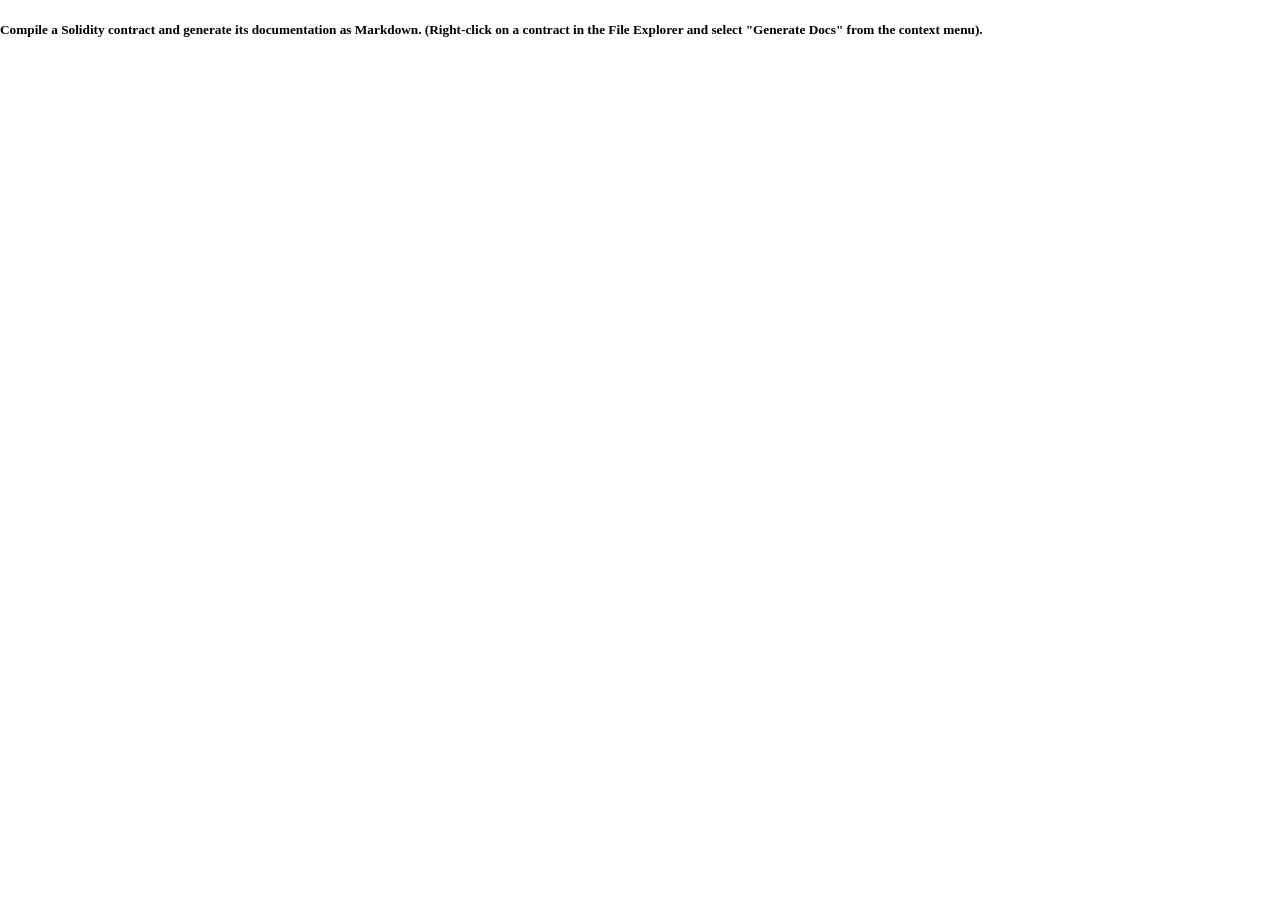
<file: plugins/doc-gen/index.html>
<!DOCTYPE html>
<html lang="en">
  <head>
    <meta charset="utf-8" />
    <title>Documentation generator</title>
    <base href="./">    <meta name="viewport" content="width=device-width, initial-scale=1" />
    <link rel="icon" type="image/x-icon" href="favicon.ico" />
  <link rel="stylesheet" href="main.css"></head>
  <body>
    <div id="root"></div>
  <script src="runtime.js" type="module"></script><script src="vendor.js" type="module"></script><script src="main.js" type="module"></script></body>
</html>
</file>
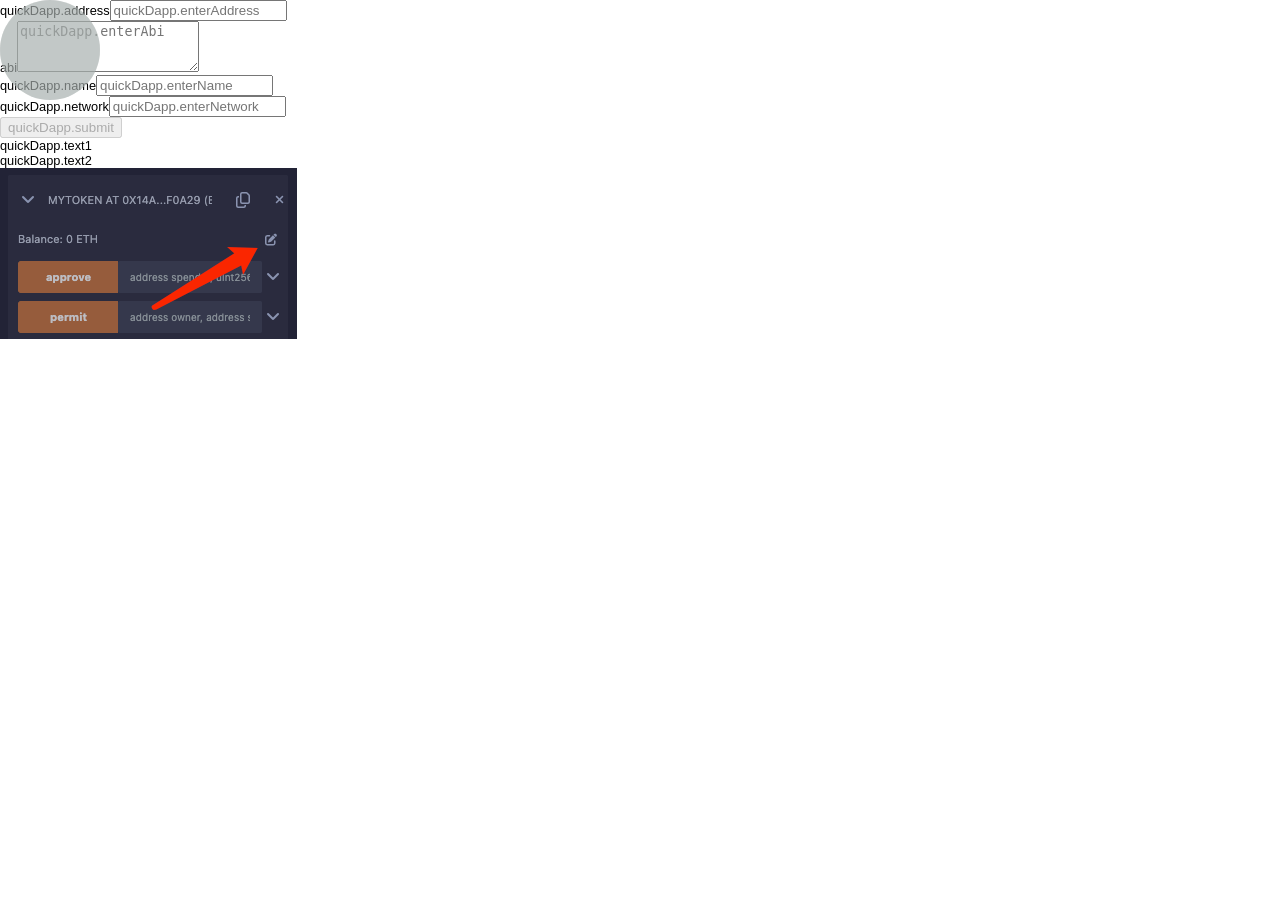
<file: plugins/quick-dapp/index.html>
<!doctype html>
<html lang="en">
  <head><base href="./">
    <meta charset="UTF-8" />
    <link rel="icon" type="image/svg+xml" href="/vite.svg" />
    <meta name="viewport" content="width=device-width, initial-scale=1.0" />
    <title>QuickDapp</title>
    <link rel="stylesheet" integrity="ha384-50oBUHEmvpQ+1lW4y57PTFmhCaXp0ML5d60M1M7uH2+nqUivzIebhndOJK28anvf" crossorigin="anonymous" href="https://remix.ethereum.org/assets/fontawesome/css/all.css">
  <link rel="stylesheet" href="styles.css"><link rel="stylesheet" href="main.css"></head>
  <body>
    <script>
      var global = window
    </script>
    <div id="root"></div>
  <script src="runtime.js" type="module"></script><script src="polyfills.js" type="module"></script><script src="styles.js" type="module"></script><script src="vendor.js" type="module"></script><script src="main.js" type="module"></script></body>
</html>
</file>
<file: plugins/doc-gen/main.css>
body{margin:0}
</file>
<file: plugins/quick-dapp/styles.css>
body{-webkit-font-smoothing:antialiased;-moz-osx-font-smoothing:grayscale;font-family:-apple-system,BlinkMacSystemFont,Segoe UI,Roboto,Oxygen,Ubuntu,Cantarell,Fira Sans,Droid Sans,Helvetica Neue,sans-serif;margin:0}code{font-family:source-code-pro,Menlo,Monaco,Consolas,Courier New,monospace}
</file>
<file: plugins/quick-dapp/main.css>
html{box-sizing:border-box}*,:after,:before{box-sizing:inherit}body{font-size:.8rem}pre{overflow-x:auto}.remixIDE{flex:1;flex-direction:row;position:relative;width:100%}.mainpanel,.remixIDE{display:flex;overflow:hidden}.mainpanel{flex:1;flex-direction:column;min-width:320px}.iconpanel{display:flex;flex-direction:column;overflow:hidden;-moz-user-select:none;user-select:none;width:50px}.sidepanel{display:flex;flex-direction:row-reverse;transition:width .25s;width:320px}.pinnedpanel{transition:width .25s;width:320px}.right-panel-maximized{border-left:none!important;border-right:none!important;bottom:0;flex:none;left:25%!important;margin:0!important;max-width:50%;position:absolute!important;top:0;width:50%!important;z-index:100}.remixIDE.chat-history-open{padding-right:calc(22vw + 4rem)}@media (max-width:767px){.remixIDE.chat-history-open{padding-right:calc(86vw + 4rem)}}@media (min-width:1920px){.remixIDE.chat-history-open{padding-right:calc(18vw + 4rem)}}.highlightcode,.highlightcode_fullLine{background-color:var(--info);position:absolute;z-index:20}.highlightcode_fullLine{opacity:.5}.centered{height:200px;left:45%;position:fixed;top:20%;width:200px}.centered svg path,.centered svg polygon{fill:var(--bs-secondary)}.onboarding{background-color:var(--info);color:var(--text-info)}.matomoBtn{width:100px}.splash{text-align:center}.remix-ui-tabs_end{filter:opacity(.5);height:2.15rem;right:-10px;width:4rem}@keyframes slideInUp{0%{opacity:0;transform:translateY(30px)}to{opacity:1;transform:translateY(0)}}.action-notification-bar{animation:slideInUp .25s ease-out;backdrop-filter:blur(4px)}.action-notification-container::-webkit-scrollbar{width:4px}.action-notification-container::-webkit-scrollbar-thumb{background:hsla(0,0%,50%,.3);border-radius:2px}[data-theme=dark] .chat-history-sidebar .sidebar-header,body.dark .chat-history-sidebar .sidebar-header{background-color:#262637!important;border-bottom:1px solid #3a3a4a!important}[data-theme=dark] .chat-history-sidebar .btn-primary,body.dark .chat-history-sidebar .btn-primary{border-color:#4a9eff!important}[data-theme=dark] .chat-history-sidebar .form-control,body.dark .chat-history-sidebar .form-control{border-color:#3a3a4a!important}[data-theme=dark] .chat-history-sidebar .input-group-text,body.dark .chat-history-sidebar .input-group-text{border-color:#3a3a4a!important}[data-theme=dark] .chat-history-sidebar .btn-secondary,body.dark .chat-history-sidebar .btn-secondary{border-color:#4a4a5a!important}[data-theme=dark] .chat-history-sidebar .btn-outline-secondary,body.dark .chat-history-sidebar .btn-outline-secondary{border-color:#4a4a5a!important}[data-theme=dark] .chat-history-sidebar .conversation-item,body.dark .chat-history-sidebar .conversation-item{border:1px solid #3a3a4a}[data-theme=light] .chat-history-sidebar .conversation-item.active,body.light .chat-history-sidebar .conversation-item.active{background-color:var(--bs-body-bg)!important;color:#000!important}[data-theme=light] .chat-history-sidebar .conversation-item.active .conversation-title,body.light .chat-history-sidebar .conversation-item.active .conversation-title{color:#000!important}[data-theme=light] .chat-history-sidebar .conversation-item.active .conversation-meta,body.light .chat-history-sidebar .conversation-item.active .conversation-meta{color:#1a1a1a!important}[data-theme=dark] .chat-history-sidebar .sidebar-body,body.dark .chat-history-sidebar .sidebar-body{background-color:#1e1e2e!important}[data-theme=light] .chat-history-sidebar .sidebar-header,body.light .chat-history-sidebar .sidebar-header{background-color:#f8f9fa!important}.sidebar-header{border-bottom:1px solid var(--bs-border-color)}[data-theme=dark] .sidebar-header,body.dark .sidebar-header{background-color:#262637!important;border-bottom:1px solid #3a3a4a!important}[data-theme=dark] .search-input,body.dark .search-input{background-color:#2a2a3a!important}.conversation-item-active{border:1px solid var(--bs-border-color)}.conversation-item-active:hover{border:1px solid}[data-theme=dark] .conversation-item-active .conversation-title,body.dark .conversation-item-active .conversation-title{color:#fff!important}[data-theme=light] .chat-history-sidebar .conversation-item-active .conversation-title,body.light .chat-history-sidebar .conversation-item-active .conversation-title{color:#000!important}[data-theme=dark] .conversation-item-active .conversation-meta,body.dark .conversation-item-active .conversation-meta{color:hsla(0,0%,100%,.8)!important}[data-theme=light] .chat-history-sidebar .conversation-item-active .conversation-meta,body.light .chat-history-sidebar .conversation-item-active .conversation-meta{color:#1a1a1a!important}[data-theme=dark]
.conversation-item-active .conversation-menu-btn{color:hsla(0,0%,100%,.8)!important;opacity:1}[data-theme=dark]
.conversation-item-active .conversation-menu-btn:hover{color:#fff!important}[data-theme=light]
.conversation-item-active-light .conversation-menu-btn{background-color:#f9fafe!important;color:rgba(35,34,34,.8)!important;opacity:1}[data-theme=light]
.conversation-item-active-light .conversation-menu-btn:hover{background-color:#f9fafe!important;color:rgba(35,34,34,.8)!important}[data-theme=light] .chat-history-sidebar .conversation-item-active .conversation-menu-btn,body.light .chat-history-sidebar .conversation-item-active .conversation-menu-btn{color:rgba(0,0,0,.6)!important}[data-theme=light] .chat-history-sidebar .conversation-item-active .conversation-menu-btn:hover,body.light .chat-history-sidebar .conversation-item-active .conversation-menu-btn:hover{color:#000!important}.conversation-menu-item:hover{background-color:#2e2e3e}[data-theme=dark] .conversation-menu-item:active,[data-theme=dark] .conversation-menu-item:focus,[data-theme=dark] .conversation-menu-item:focus-visible,[data-theme=dark] .conversation-menu-item:hover,body.dark .conversation-menu-item:active,body.dark .conversation-menu-item:focus,body.dark .conversation-menu-item:focus-visible,body.dark .conversation-menu-item:hover{color:#e0e0e0!important}.recording-wave{align-items:center;display:inline-flex;gap:3px;height:24px}.recording-wave__bar{animation:recording-wave-bounce .8s ease-in-out infinite;border-radius:2px;display:inline-block;height:100%;width:4px}.recording-wave__bar:first-child{animation-delay:0s}.recording-wave__bar:nth-child(2){animation-delay:.1s}.recording-wave__bar:nth-child(3){animation-delay:.2s}.recording-wave__bar:nth-child(4){animation-delay:.1s}.recording-wave__bar:nth-child(5){animation-delay:0s}@keyframes recording-wave-bounce{0%,to{transform:scaleY(.3)}50%{transform:scaleY(1)}}.ai-assistant-top-height{min-height:84vh}.ai-assistant-bottom-height{min-height:10vh}.ai-assistant-ai-prompt{height:100%}.ai-assistant-text{font-size:1.1rem}.ai-assistant-text-heading{font-size:1rem;line-height:1.5rem}.remix_ai_plugin_search_result_item_title{align-items:center;color:#58a6ff;cursor:pointer;display:flex;font-size:1.2em;margin:10px 0;text-decoration:none;-moz-user-select:none;user-select:none}.remix_ai_plugin_search_result_item_title:hover{text-decoration:underline}.remix_ai_plugin_wrap_summary{cursor:pointer;overflow:hidden;-moz-user-select:none;user-select:none;white-space:nowrap}.remix_ai_plugin_find-part{display:flex;flex-direction:column;padding-top:5px}.remix_ai_plugin_controls{display:flex}.remix_ai_plugin_search_tab .remix_ai_plugin_search_line_container{display:flex;flex-direction:row;position:relative}.remix_ai_plugin_search_tab .remix_ai_plugin_search_line{display:flex;overflow:hidden;width:100%}.remix_ai_plugin_search_tab .remix_ai_plugin_search_control{flex-grow:0;position:absolute;right:0;top:0}.remix_ai_plugin_summary_right{min-width:0;overflow:hidden;text-overflow:ellipsis;white-space:pre}.remix_ai_plugin_search_tab .remix_ai_plugin_replace_strike{text-decoration:line-through}.remix_ai_plugin_summary_left{white-space:pre}.remix_ai_plugin_search_tab mark{padding:0;white-space:pre}.remix_ai_plugin_search_tab .remix_ai_plugin_search_line_container .remix_ai_plugin_search_control{display:none}.remix_ai_plugin_search_tab .remix_ai_plugin_search_line_container:hover .remix_ai_plugin_search_control{display:block}.remix_ai_plugin_search_tab .remix_ai_plugin_search_line_container:hover .remix_ai_plugin_search_line{width:93%}.remix_ai_plugin_search-input{align-items:center;border:1px solid #ccc;border-radius:4px;display:flex;flex-direction:row;margin:10px 0;max-width:500px;padding:10px;width:100%}.remix_ai_plugin_search_tab .checked{background-color:var(--bs-secondary)}.remix_ai_plugin_search_tab .remix_ai_plugin_search_file_name{overflow:hidden;text-overflow:ellipsis;text-transform:uppercase}.remix_ai_plugin_search_tab .remix_ai_plugin_result_count{display:flex;flex-grow:1;justify-content:flex-end;text-align:right}.remix_ai_plugin_search_tab .remix_ai_plugin_result_count_number{font-size:x-small}.remix_ai_plugin_search_container{display:flex;flex-direction:row;justify-content:center;margin-top:20px}.remix_ai_plugin_search_container_internal{align-items:center;display:flex;flex-direction:column;flex-grow:1;margin-top:20px}.remix_ai_plugin_search_container_arrow{align-items:center;cursor:pointer!important;display:flex!important}.remix_ai_plugin_wrap_summary_replace{display:flex;flex-direction:row;justify-content:flex-end}.remix_ai_plugin_search_indicator{overflow:hidden;text-overflow:ellipsis;white-space:pre}.remix_ai_plugin_search_result_textbox{border:1px solid #ccc;border-radius:4px;color:#333;margin:10px 0;max-width:500px;padding:10px;resize:none;width:100%}.assistant-avatar{border-radius:6px;height:32px!important;min-height:32px;min-width:32px;-o-object-fit:contain;object-fit:contain;width:32px!important}.prompt-area{border-radius:4px;gap:.5rem;padding:.5rem}.prompt-area .rounded.p-3,.prompt-area .rounded.selector-box{border-radius:4px;margin-bottom:.5rem;padding:1rem!important}.prompt-area .btn-dark,.prompt-area .btn-info,.prompt-area .btn-primary,.prompt-area .btn-secondary{font-size:.85rem;padding:.25rem .5rem}.prompt-area .btn i{margin-left:2px}.ai-chat-input input.form-control{flex:1 1 auto}.code-block{margin-bottom:.5rem;position:relative}.context-badge-list,.mt-2.d-flex.flex-wrap{display:flex;flex-wrap:wrap;gap:.25rem;margin-top:.5rem;max-height:110px;overflow-y:auto}.aiContext-file,.badge.badge-pill.badge-secondary,.context-badge-list .badge{cursor:pointer;font-size:.7rem}.aiContext-file i,.context-badge-list .badge i{cursor:pointer}[data-id=remix-ai-streaming]{display:none!important}.preserve-wrap{white-space:pre-wrap}.border-box-sizing{box-sizing:border-box}@media (max-width:1280px){@container container-img (inline-size < 150px){.container-img{min-height:80px;width:80px}}}.ai-paragraph{font-size:.9rem;line-height:1.1}.ai-heading{font-weight:700;line-height:1.5}.ai-h1{font-size:1rem;line-height:1.5rem}.ai-h1,.ai-h2{font-weight:700}.ai-h2{font-size:.875rem;line-height:1.25rem}.ai-h3{font-size:.75rem}.ai-h3,.ai-h4{font-weight:700;line-height:1.1rem}.ai-h4{font-size:.7rem}.ai-h5{font-size:.65rem}.ai-h5,.ai-h6{font-weight:700;line-height:1.1rem}.ai-h6{font-size:.6rem}#remix-ai-chat-history .chat-bubble{background:#fffffe!important;border:1px solid var(--bs-border-color);box-shadow:0 1px 3px rgba(0,0,0,.1)}[data-theme=dark] #remix-ai-chat-history .chat-bubble{background:#2a2c3f!important}.tool-execution-indicator{align-items:center;background-color:rgba(88,166,255,.1);border-left:3px solid rgba(88,166,255,.5);border-radius:6px;display:flex;font-size:.9rem;padding:8px 12px}.tool-execution-indicator i{color:#58a6ff;font-size:1rem}.tool-execution-indicator span{color:inherit}.ai-assistant-bg{background:var(--bs-body-bg)!important;position:relative}.ai-assistant-bg:before{background:radial-gradient(700px 520px at 92% -6%,rgba(40,130,145,.2) 0,rgba(24,64,82,.18) 40%,rgba(14,34,50,.03) 70%,transparent 100%),radial-gradient(680px 560px at 6% 108%,rgba(38,100,118,.26) 0,rgba(30,62,90,.16) 45%,rgba(22,38,60,.04) 70%,transparent 100%),linear-gradient(1turn,#3b585a,#2b4042 45%,#1f1d33);bottom:0;content:"";left:0;pointer-events:none;position:absolute;right:0;top:0;z-index:0}.ai-assistant-bg>*{position:relative;z-index:1}[data-theme=light] .ai-assistant-bg:before{background:linear-gradient(1turn,#d8e8f0,#c8dce8 30%,#b8d5e5 60%,#a0c8dc)!important}.ai-assistant-prompt-bg{background:var(--bs-body-bg)!important;position:relative}.ai-assistant-prompt-bg:before{background:radial-gradient(700px 520px at 92% -6%,rgba(40,130,145,.2) 0,rgba(24,64,82,.18) 40%,rgba(14,34,50,.03) 70%,transparent 100%),radial-gradient(680px 560px at 6% 108%,rgba(38,100,118,.26) 0,rgba(30,62,90,.16) 45%,rgba(22,38,60,.04) 70%,transparent 100%),linear-gradient(180deg,#3b585a,#2b4042 45%,#1f1d33);bottom:0;content:"";left:0;pointer-events:none;position:absolute;right:0;top:0;z-index:0}.ai-assistant-prompt-bg>*{position:relative;z-index:1}[data-theme=light] .ai-assistant-prompt-bg:before{background:linear-gradient(180deg,#d8e8f0,#c8dce8 30%,#b8d5e5 60%,#a0c8dc)!important}#remix-ai-assistant{display:flex;flex-direction:column;height:100%;overflow:hidden!important}.chat-history-sidebar{background-color:var(--bs-body-bg);display:flex;flex-direction:column;height:100%;overflow:hidden}[data-theme=dark] .chat-history-sidebar,body.dark .chat-history-sidebar{background-color:#1e1e2e!important}[data-theme=dark] .chat-history-sidebar .sidebar-header,body.dark .chat-history-sidebar .sidebar-header{background-color:#222336!important}[data-theme=dark] .chat-history-sidebar .sidebar-header h6,body.dark .chat-history-sidebar .sidebar-header h6{color:#e0e0e0!important}[data-theme=dark] .chat-history-sidebar .btn-link,body.dark .chat-history-sidebar .btn-link{color:#a0a0b0!important}[data-theme=dark] .chat-history-sidebar .btn-primary,body.dark .chat-history-sidebar .btn-primary{background-color:#4a9eff!important}[data-theme=dark] .chat-history-sidebar .form-control,body.dark .chat-history-sidebar .form-control{background-color:#2a2a3a!important;color:#e0e0e0!important}[data-theme=dark] .chat-history-sidebar .input-group-text,body.dark .chat-history-sidebar .input-group-text{background-color:#2a2a3a!important;color:#a0a0b0!important}[data-theme=dark] .chat-history-sidebar .btn-secondary,body.dark .chat-history-sidebar .btn-secondary{background-color:#3a3a4a!important;color:#e0e0e0!important}[data-theme=dark] .chat-history-sidebar .btn-outline-secondary,body.dark .chat-history-sidebar .btn-outline-secondary{color:#a0a0b0!important}[data-theme=dark] .chat-history-sidebar .btn-outline-secondary:hover,body.dark .chat-history-sidebar .btn-outline-secondary:hover{background-color:#3a3a4a!important;color:#e0e0e0!important}[data-theme=dark] .chat-history-sidebar .conversation-item,body.dark .chat-history-sidebar .conversation-item{background-color:#262637!important;color:#e0e0e0!important}[data-theme=dark] .chat-history-sidebar .conversation-item:hover,body.dark .chat-history-sidebar .conversation-item:hover{background-color:#2e2e3e!important}[data-theme=dark] .chat-history-sidebar .conversation-item.active,body.dark .chat-history-sidebar .conversation-item.active{background-color:#4a9eff!important;color:#fff!important}[data-theme=dark] .chat-history-sidebar .conversation-item .text-muted,body.dark .chat-history-sidebar .conversation-item .text-muted{color:#a0a0b0!important}[data-theme=dark] .chat-history-sidebar .sidebar-body,body.dark .chat-history-sidebar .sidebar-body{background-color:#222336!important}[data-theme=light] .chat-history-sidebar .sidebar-body,body.light .chat-history-sidebar .sidebar-body{background-color:#eff1f5!important;color:#747b90!important}.chat-history-sidebar .sidebar-body{flex:1;min-height:0;overflow-x:hidden;overflow-y:auto}[data-theme=light] .chat-history-sidebar .sidebar-header,body.light .chat-history-sidebar .sidebar-header{background-color:#eff1f5!important;border-bottom:1px solid #dee2e6!important}.chat-history-back-btn{align-items:center;background-color:transparent;border:none;color:var(--bs-body-color);cursor:pointer;display:inline-flex;font-size:1rem;gap:.5rem;padding:.5rem 1rem;transition:background-color .2s ease}.chat-history-back-btn:hover{background-color:rgba(0,0,0,.05)}.sidebar-header{background-color:var(--bs-body-bg);border:none!important}[data-theme=dark] .sidebar-header,body.dark .sidebar-header{background-color:#222336!important}.sidebar-title{color:var(--bs-body-color);font-size:1.1rem}[data-theme=dark] .sidebar-title,body.dark .sidebar-title{color:#e0e0e0!important}.sidebar-close-btn{background:none;border:none;color:var(--bs-secondary);cursor:pointer;font-size:1.2rem;transition:color .2s ease}.sidebar-close-btn:hover{color:var(--bs-body-color)}[data-theme=dark] .sidebar-close-btn,body.dark .sidebar-close-btn{color:#a0a0b0!important}[data-theme=dark] .sidebar-close-btn:hover,body.dark .sidebar-close-btn:hover{color:#e0e0e0!important}.btn-new-conversation{background-color:#4a9eff;border:none;border-radius:6px;color:#fff;font-weight:500;padding:.75rem 1rem;transition:background-color .2s ease}.btn-new-conversation:hover{background-color:#3d8ee6;color:#fff}.search-bar{position:relative}.search-icon{color:var(--bs-text);left:12px;position:absolute;top:50%;transform:translateY(-50%);z-index:1}[data-theme=dark] .search-icon,body.dark .search-icon{color:#a0a0b0!important}.search-input{border:none!important;border-radius:6px;padding-bottom:.75rem!important;padding-top:.75rem!important}[data-theme=dark] .search-input,body.dark .search-input{background-color:#2a2c3f!important;border-color:#3a3a4a!important;color:#e0e0e0!important}.search-input::-moz-placeholder{color:var(--bs-secondary)}.search-input::placeholder{color:var(--bs-secondary)}[data-theme=dark] .search-input::-moz-placeholder,body.dark .search-input::-moz-placeholder{color:#a0a0b0!important}[data-theme=dark] .search-input::placeholder,body.dark .search-input::placeholder{color:#a0a0b0!important}.btn-archive-toggle{background-color:transparent;border:1px solid var(--bs-border-color);border-radius:6px;color:var(--bs-body-color);font-size:.875rem;padding:.375rem .75rem;transition:all .2s ease}.btn-archive-toggle:hover{background-color:var(--bs-tertiary-bg)}.btn-archive-toggle.active{background-color:var(--bs-primary);border-color:var(--bs-primary);color:#fff}[data-theme=dark] .btn-archive-toggle,body.dark .btn-archive-toggle{background-color:transparent;border-color:#4a4a5a!important;color:#e0e0e0!important}[data-theme=dark] .btn-archive-toggle:hover,body.dark .btn-archive-toggle:hover{background-color:#3a3a4a!important}[data-theme=dark] .btn-archive-toggle.active,body.dark .btn-archive-toggle.active{background-color:#4a9eff!important;border-color:#4a9eff!important;color:#fff!important}.conversation-item{background-color:transparent;border:none;transition:background-color .2s ease}.conversation-item:hover{background-color:var(--bs-tertiary-bg)}[data-theme=dark] .conversation-item,body.dark .conversation-item{background-color:transparent!important;border:none!important}[data-theme=light] .conversation-item,body.dark .conversation-item{background-color:transparent!important;border:none!important;color:var(--bs-body-color)!important}[data-theme=dark] .conversation-item:hover,body.dark .conversation-item:hover{background-color:#2e2e3e!important}.conversation-item-active{background-color:transparent!important}.conversation-item-active:hover{background-color:transparent!important;border:1px solid!important;border-color:var(--bs-border-color)}.conversation-title{color:var(--bs-body-color);font-size:.95rem;font-weight:500}[data-theme=dark] .conversation-title,body.dark .conversation-title{color:#e0e0e0!important}.conversation-item-active .conversation-title{color:#fff!important}.conversation-meta{color:var(--bs-secondary);font-size:.8rem}[data-theme=dark] .conversation-meta,body.dark .conversation-meta{color:#a0a0b0!important}.conversation-item-active .conversation-meta{color:hsla(0,0%,100%,.8)!important}.conversation-menu-btn{background:none;border:none;color:var(--bs-secondary);cursor:pointer;opacity:0;padding:.25rem .5rem;transition:opacity .2s ease,color .2s ease}.conversation-item:hover .conversation-menu-btn{opacity:1}.conversation-menu-btn:hover{color:var(--bs-body-color)}[data-theme=dark] .conversation-menu-btn,body.dark .conversation-menu-btn{color:#a0a0b0!important}[data-theme=dark] .conversation-menu-btn:hover,body.dark .conversation-menu-btn:hover{color:#e0e0e0!important}.conversation-item-active .conversation-menu-btn{color:hsla(0,0%,100%,.8)!important;opacity:1}.conversation-item-active .conversation-menu-btn:hover{color:#fff!important}.conversation-menu{background-color:var(--bs-body-bg);border:1px solid var(--bs-border-color);border-radius:6px;min-width:150px;padding:.25rem;z-index:1001}[data-theme=dark] .conversation-menu,body.dark .conversation-menu{background-color:#2a2a3a!important;border-color:#3a3a4a!important}.conversation-menu-item{align-items:center;-moz-appearance:none;appearance:none;background-color:transparent;border:none;border-radius:4px;color:var(--bs-body-color);cursor:pointer;display:flex;font-size:.875rem;padding:.5rem .75rem;transition:background-color .2s ease}.conversation-menu-item:hover{background-color:var(--bs-tertiary-bg)}.conversation-menu-item:active,.conversation-menu-item:focus,.conversation-menu-item:focus-visible{background-color:var(--bs-tertiary-bg);box-shadow:none;outline:none}[data-theme=dark] .conversation-menu-item,body.dark .conversation-menu-item{color:#e0e0e0!important}[data-theme=dark] .conversation-menu-item:active,[data-theme=dark] .conversation-menu-item:focus,[data-theme=dark] .conversation-menu-item:focus-visible,[data-theme=dark] .conversation-menu-item:hover,body.dark .conversation-menu-item:active,body.dark .conversation-menu-item:focus,body.dark .conversation-menu-item:focus-visible,body.dark .conversation-menu-item:hover{background-color:#3a3a4a!important}.conversation-menu-item-danger,.conversation-menu-item-danger i,[data-theme=dark] .conversation-menu-item-danger,[data-theme=dark] .conversation-menu-item-danger i,body.dark .conversation-menu-item-danger,body.dark .conversation-menu-item-danger i{color:#dc3545!important}.conversation-menu-item-danger:active,.conversation-menu-item-danger:focus,.conversation-menu-item-danger:focus-visible,.conversation-menu-item-danger:hover,[data-theme=dark] .conversation-menu-item-danger:active,[data-theme=dark] .conversation-menu-item-danger:focus,[data-theme=dark] .conversation-menu-item-danger:focus-visible,[data-theme=dark] .conversation-menu-item-danger:hover,body.dark .conversation-menu-item-danger:active,body.dark .conversation-menu-item-danger:focus,body.dark .conversation-menu-item-danger:focus-visible,body.dark .conversation-menu-item-danger:hover{background-color:rgba(220,53,69,.14)!important;color:#dc3545!important}.conversation-menu-item-danger:active i,.conversation-menu-item-danger:focus i,.conversation-menu-item-danger:focus-visible i,.conversation-menu-item-danger:hover i,[data-theme=dark] .conversation-menu-item-danger:active i,[data-theme=dark] .conversation-menu-item-danger:focus i,[data-theme=dark] .conversation-menu-item-danger:focus-visible i,[data-theme=dark] .conversation-menu-item-danger:hover i,body.dark .conversation-menu-item-danger:active i,body.dark .conversation-menu-item-danger:focus i,body.dark .conversation-menu-item-danger:focus-visible i,body.dark .conversation-menu-item-danger:hover i{color:#dc3545!important}.text-remix-ai{color:#2de7f3!important}.text-remix-ai-light{color:#1ea2aa!important}.prompt-stop-button{align-items:center;background-color:var(--bs-danger);border:none;border-radius:5px;cursor:pointer;display:flex;height:36px;justify-content:center;padding:0;position:absolute;right:8px;top:35%;transform:translateY(-50%);transition:background-color .2s ease;width:36px}.btn-remix-dark{background-color:#383950!important;color:#a2a3bd!important}.btn-remix-dark:hover{background-color:#3a3a4a!important;color:#e0e0e0!important}.btn-remix-light{background-color:#d6dde6!important;color:#8e94a6!important}.btn-remix-light:hover{background-color:#d9dee4!important;color:#8e94a6!important}.message-copy-btn{align-items:center;background:none;border:none;color:var(--bs-secondary);cursor:pointer;display:inline-flex;font-size:.9rem;justify-content:center;opacity:0;padding:.25rem .5rem;transition:opacity .2s ease,color .2s ease}.message-copy-btn:hover{color:var(--bs-body-color)}.message-copy-btn:active{transform:scale(.95)}.chat-row:hover .message-copy-btn{opacity:1}.chat-bubble:hover .message-copy-btn{opacity:1}.user-message-actions{margin-top:.5rem}[data-theme=dark] .message-copy-btn,body.dark .message-copy-btn{color:#a0a0b0}[data-theme=dark] .message-copy-btn:hover,body.dark .message-copy-btn:hover{color:#e0e0e0}[data-theme=light] .message-copy-btn,body.light .message-copy-btn{color:#8e94a6}[data-theme=light] .message-copy-btn:hover,body.light .message-copy-btn:hover{color:#5a5f75}.ai-assistant-startup{align-items:center;justify-content:center;padding:1.5rem}.ai-assistant-startup__body{align-items:center;display:flex;flex-direction:column;gap:.75rem;justify-content:center;max-width:20rem;text-align:center;width:100%}.ai-assistant-startup__logo{align-items:center;background:rgba(var(--bs-primary-rgb),.08);border-radius:999px;color:var(--bs-primary);display:flex;height:4rem;justify-content:center;width:4rem}.ai-assistant-startup__title{color:var(--bs-body-color);font-size:1rem;font-weight:600}.ai-assistant-startup__subtitle{color:var(--bs-secondary-color);font-size:.9rem}.panel{display:flex;flex:auto;flex-direction:column;height:100%;width:100%}@font-face{font-display:block;font-family:codicon-vscode;src:url(codicon.ttf) format("truetype")}.codicon-screen-icon{-webkit-font-smoothing:antialiased;-moz-osx-font-smoothing:grayscale;cursor:pointer;display:inline-block;font:normal normal normal 20px/1 codicon-vscode;text-align:center;text-decoration:none;text-rendering:auto;-moz-user-select:none;user-select:none}.swapitHeader .codicon-layout-sidebar-left-dock,.swapitHeader .codicon-layout-sidebar-right-dock,.swapitHeader .codicon-screen-icon{margin-left:.75rem!important}.swapitHeader .codicon-close{margin-left:.5rem!important}.swapitTitle{margin:0;overflow:hidden;text-overflow:ellipsis;text-transform:uppercase;white-space:nowrap}.swapitTitle i{font-size:14px;padding-left:6px}.swapitHeader{align-items:center;display:flex;justify-content:space-between;text-transform:uppercase}.icons i{cursor:pointer;height:80%}.pluginsContainer{height:100%;overflow-y:auto}.titleInfo{padding-left:10px}.versionBadge{background-color:var(--bs-light);cursor:default;font-weight:bolder;margin-left:5px;padding:0 7px;text-transform:lowercase}iframe{border:0;display:block;width:100%}.plugItIn,.plugins,iframe{height:100%}.plugItIn{display:none}.plugItIn>div{height:100%;overflow-x:hidden;width:100%}.plugItIn.active{display:block}#editorView,#mainPanel{border:0;display:block;height:100%;width:100%}.editor-wrap,.mainPanel-wrap{flex:1;min-height:100px}.terminal-wrap{height:20%;min-height:70px}.terminal-wrap.maximized{flex:1;height:100%!important}.terminal-wrap.minimized{height:2rem!important}.highlight{animation:highlight 2s forwards}.remixui_height{height:97vh}.dragbar_terminal{display:block;height:6px;left:0;position:absolute;top:0;width:100%;z-index:100}.overlay{z-index:900}.dragbar_terminal.ondrag,.dragbar_terminal:hover{background-color:var(--bs-secondary);cursor:row-resize}.dragbar_terminal:has(+.terminal-wrap.d-none){display:none!important}.dragbar_terminal:has(+.terminal-wrap.maximized),.dragbar_terminal:has(+.terminal-wrap.maximized).ondrag,.dragbar_terminal:has(+.terminal-wrap.maximized):hover{background-color:transparent!important;cursor:default!important;pointer-events:none!important}.mainview{display:flex;flex-direction:column;height:100%;position:relative;width:100%}.dragbar{height:100%;width:6px}.dragbar,.overlay{display:block;left:0;position:absolute;top:0;z-index:1000}.overlay{height:100vh;width:100vw}.dragbar.ondrag,.dragbar:hover{background-color:var(--bs-secondary);cursor:col-resize}#right-side-panel.right-panel-maximized~.dragbar,#right-side-panel.right-panel-maximized~.dragbar.ondrag,#right-side-panel.right-panel-maximized~.dragbar:hover{background-color:transparent!important;cursor:default!important;pointer-events:none!important}.remixui_sonner_toast{word-wrap:break-word;border-radius:8px;box-shadow:0 4px 12px rgba(0,0,0,.15),0 0 0 1px rgba(0,0,0,.05);font-size:19px!important;font-weight:500!important;line-height:1.4;max-width:600px;min-width:350px;overflow-wrap:break-word;padding:5px;white-space:normal}.remixui_custom_toast{align-items:center;display:flex;gap:12px}@keyframes slideInRight{0%{opacity:0;transform:translateX(120%)}to{opacity:1;transform:translateX(0)}}@keyframes slideOutRight{0%{opacity:1;transform:translateX(0)}to{opacity:0;transform:translateX(100%)}}@keyframes pulse{0%,to{transform:scale(1)}50%{transform:scale(1.02)}}@keyframes attentionShake{0%,to{transform:translateX(0)}10%,30%,50%,70%,90%{transform:translateX(-3px)}20%,40%,60%,80%{transform:translateX(3px)}}[data-sonner-toaster]{--normal-bg:transparent!important;--normal-border:transparent!important;--y:0px!important;--offset:0px!important;--swipe-direction:right!important;display:flex;flex-direction:column;z-index:1001!important}[data-sonner-toaster]:hover [data-sonner-toast]{transform:scale(1.02)!important;transition:transform .2s ease!important}[data-sonner-toaster][data-y-position=top]{top:16px}[data-sonner-toaster][data-x-position=right]{right:16px}[data-sonner-toast]{word-wrap:break-word;--y:0px!important;animation:slideInRight .3s ease-out!important;border:0 solid var(--bs-dark,#6c757d)!important;box-shadow:0 4px 12px rgba(0,0,0,.15),0 0 0 1px rgba(0,0,0,.05);color:var(--bs-dark,#212529)!important;font-size:19px!important;font-weight:500!important;opacity:1!important;overflow-wrap:break-word;pointer-events:auto!important;position:relative!important;transition:all .3s ease!important;visibility:visible!important;width:100%}[data-sonner-toast]:hover{animation:none!important;box-shadow:0 8px 20px rgba(0,0,0,.25),0 0 0 1px rgba(0,0,0,.1)!important;transform:scale(1.03) translateY(-3px)!important;transition:all .2s ease!important}[data-sonner-toast][data-expanded=true]{scale:1!important}[data-sonner-toast][data-expanded=false]{scale:1!important}[data-sonner-toast][data-front=true]{scale:1!important;z-index:10!important}[data-sonner-toast][data-front=false]{opacity:.95!important;scale:.98!important}[data-sonner-toast][data-index]:not([data-index="0"]){opacity:.95!important;scale:.98!important}[data-sonner-toast][data-removed=true]{animation:slideOutRight .3s ease-in forwards!important}[data-sonner-toast][data-swiping=true]{transition:transform .2s ease-out!important}[data-sonner-toast][data-styled=true]{font-weight:700!important;gap:12px!important;padding:20px 28px!important}.dark [data-sonner-toast],[data-sonner-toast][data-theme=dark]{--y:0px!important;animation:slideInRight .3s ease-out!important;background:var(--bs-dark,#212529)!important;border:0 solid var(--bs-secondary,#6c757d)!important;box-shadow:0 4px 12px rgba(0,0,0,.4),0 0 0 1px hsla(0,0%,100%,.1);color:var(--bs-light,#f8f9fa)!important;font-weight:700!important}.dark [data-sonner-toast]:hover,[data-sonner-toast][data-theme=dark]:hover{animation:none!important;box-shadow:0 8px 20px rgba(0,0,0,.6),0 0 0 1px hsla(0,0%,100%,.2)!important;transform:scale(1.03) translateY(-3px)!important}[data-sonner-toast] [data-close-button]{align-items:center;background:transparent!important;border:none;border-radius:4px;color:var(--bs-dark,#212529)!important;cursor:pointer;display:flex;height:24px;justify-content:center;opacity:.7;padding:4px;position:absolute;right:12px;top:12px;width:24px;z-index:1}[data-sonner-toast] [data-close-button]:hover{background:rgba(0,0,0,.05)!important;opacity:1}[data-sonner-toast] [data-close-button] svg{height:16px;width:16px}.dark [data-sonner-toast] [data-close-button],[data-sonner-toast][data-theme=dark] [data-close-button]{color:var(--bs-light,#f8f9fa)!important}.dark [data-sonner-toast] [data-close-button]:hover,[data-sonner-toast][data-theme=dark] [data-close-button]:hover{background:hsla(0,0%,100%,.1)!important}[data-sonner-toast] .codicon-close{align-items:center;background:transparent!important;border:none;border-radius:4px;color:var(--bs-dark,#212529)!important;cursor:pointer;display:flex;height:24px;justify-content:center;opacity:.7;padding:4px;position:absolute;right:12px;top:12px;width:24px;z-index:1}[data-sonner-toast] .codicon-close:hover{background:rgba(0,0,0,.05)!important;opacity:1}.dark [data-sonner-toast] .codicon-close,[data-sonner-toast][data-theme=dark] .codicon-close{color:var(--bs-light,#f8f9fa)!important}.dark [data-sonner-toast] .codicon-close:hover,[data-sonner-toast][data-theme=dark] .codicon-close:hover{background:hsla(0,0%,100%,.1)!important}[data-sonner-toast][data-expanded=false][data-front=false]{height:auto!important}[data-sonner-toast][data-mounted=true][data-expanded=true]{height:auto!important}.toast{transition:all .2s ease}.toast-header{animation:fadeInDown .4s ease-out}.toast-body{animation:fadeInUp .4s ease-out .1s both}@keyframes fadeInDown{0%{opacity:0;transform:translateY(-10px)}to{opacity:1;transform:translateY(0)}}@keyframes fadeInUp{0%{opacity:0;transform:translateY(10px)}to{opacity:1;transform:translateY(0)}}.toast-header .spinner-border{animation:spin .8s linear infinite}@keyframes spin{to{transform:rotate(1turn)}}.toast .btn-close{transition:all .3s cubic-bezier(.68,-.55,.265,1.55)}.toast .btn-close:hover{transform:scale(1.3)}.toast .btn-close:active{transform:scale(.9)}.remixModalContent{-webkit-animation-duration:.4s;animation-duration:.4s;-webkit-animation-name:animatetop;animation-name:animatetop;box-shadow:0 0 8px 10000px rgba(0,0,0,.6),0 6px 20px 0 rgba(0,0,0,.19)}.remixModalBody{max-height:600px;overflow-y:auto;white-space:pre-line}.modal-cancel,.modal-ok{min-width:4rem}@keyframes animatetop{0%{opacity:0;top:-300px}to{opacity:1;top:0}}.copyIcon{cursor:pointer;margin-left:5px}.ai-paragraph{font-size:1rem;line-height:1.6;margin:.5em 0}.ai-paragraph:first-child{margin-top:0}.ai-paragraph:last-child{margin-bottom:0}.ai-heading{font-weight:600;line-height:1.3;margin:0}.ai-heading:first-child{margin-top:.5em}.ai-h1{font-size:1.85rem}.ai-h1,.ai-h2{border-bottom:1px solid var(--bs-border-color);padding-bottom:.3em}.ai-h2{font-size:1.6rem}.ai-h3{font-size:1.35rem}.ai-h4{font-size:1.15rem}.ai-h5{font-size:1.05rem}.ai-h6{color:var(--bs-secondary);font-size:.95rem}.ai-inline-code{background:hsla(215,8%,47%,.4);border-radius:3px;color:var(--bs-body-color);font-family:Monaco,Menlo,Ubuntu Mono,Consolas,monospace;font-size:.75em;padding:.2em .4em;white-space:pre-wrap;word-break:break-word}.ai-code-block-wrapper{background:hsla(215,8%,47%,.15);border:1px solid var(--bs-border-color);border-radius:6px;font-size:.75em;margin:1em 0;overflow:hidden;position:relative}.ai-code-header{align-items:center;background:rgba(112,149,200,.2);border-bottom:1px solid var(--bs-border-color);display:flex;justify-content:space-between;padding:.5rem .75rem}.ai-code-language{font-size:.75rem;font-weight:600;letter-spacing:.5px;text-transform:uppercase}.ai-copy-btn{background:transparent;border:none;border-radius:4px;color:var(--bs-secondary);cursor:pointer;font-size:.85rem;padding:.25rem .5rem;transition:all .2s ease}.ai-copy-btn:hover{background:var(--bs-tertiary-bg,rgba(0,0,0,.1));color:var(--bs-emphasis-color)}.ai-copy-btn:active{transform:scale(.95)}.ai-copy-btn-absolute{position:absolute;right:.5rem;top:.5rem;z-index:10}.ai-code-pre{background:transparent;font-family:Monaco,Menlo,Ubuntu Mono,Consolas,monospace;font-size:.6rem;line-height:1.5;margin:0;overflow-x:auto;padding:.75rem}.ai-code-pre code{background:transparent;border:none;color:inherit;font-size:inherit;padding:0;white-space:pre;word-break:normal}.ai-list{font-size:1rem;line-height:1.6;margin:0;padding-left:1.5rem}.ai-list-unordered{list-style-type:disc}.ai-list-ordered{list-style-type:decimal}.ai-list-item{margin:.25em 0;padding-left:.25rem}.ai-list-item>.ai-list{margin:.25em 0}.ai-list-item>p{margin:.25em 0}.ai-link{color:var(--bs-link-color);text-decoration:underline;text-decoration-color:var(--bs-link-color);text-decoration-thickness:1px;text-underline-offset:2px;transition:all .2s ease}.ai-link:hover{color:var(--bs-link-hover-color);text-decoration-color:var(--bs-link-hover-color);text-decoration-thickness:2px}.ai-blockquote{background:hsla(215,8%,47%,.15);border-left:4px solid var(--bs-primary,#0d6efd);border-radius:0 4px 4px 0;color:var(--bs-body-color);font-style:italic;margin:1em 0;padding:.5em 1em}.ai-blockquote>p:first-child{margin-top:0}.ai-blockquote>p:last-child{margin-bottom:0}.ai-list-item mark,.ai-paragraph mark,mark{background:rgba(255,212,59,.4);border-radius:2px;color:var(--bs-body-color);padding:.1em .2em}.ai-table-wrapper{border:1px solid var(--bs-border-color);border-radius:6px;margin:1em 0;overflow-x:auto}.ai-table{background:transparent;border-collapse:collapse;font-size:.95rem;width:100%}.ai-table-head{background:hsla(215,8%,47%,.2)}.ai-table-head,.ai-table-header-cell{border-bottom:2px solid var(--bs-border-color)}.ai-table-header-cell{color:var(--bs-body-color);font-weight:600;padding:.75rem 1rem;text-align:left}.ai-table-body .ai-table-row:nth-child(2n){background:hsla(215,8%,47%,.1)}.ai-table-body .ai-table-row:hover{background:hsla(215,8%,47%,.2)}.ai-table-cell{border-bottom:1px solid var(--bs-border-color);padding:.75rem 1rem}.ai-table-body .ai-table-row:last-child .ai-table-cell{border-bottom:none}.ai-divider{border:none;border-top:1px solid var(--bs-border-color);margin:1.5em 0;opacity:.5}.ai-strong{color:var(--bs-emphasis-color);font-weight:600}.ai-emphasis{font-style:italic}.chat-bubble{background:var(--bs-body-bg)!important;border:1px solid var(--bs-border-color);box-shadow:0 1px 3px rgba(0,0,0,.1)}.ai-code-pre::-webkit-scrollbar{height:8px}.ai-code-pre::-webkit-scrollbar-track{background:transparent}.ai-code-pre::-webkit-scrollbar-thumb{background:var(--bs-secondary);border-radius:4px}.ai-code-pre::-webkit-scrollbar-thumb:hover{background:var(--bs-secondary-color)}@media (max-width:768px){.ai-paragraph{font-size:.9rem}.ai-h1{font-size:1.5rem}.ai-h2{font-size:1.25rem}.ai-h3{font-size:1.1rem}.ai-code-pre{font-size:.8rem}.ai-table{font-size:.85rem}}.aiMarkup{display:block;line-height:var(--bs-body-line-height,1.5);white-space:normal}.aiMarkup :where(p,h1,h2,h3,h4,h5,h6,ul,ol,pre,blockquote,table,hr){margin:0!important}.aiMarkup>:where(*+*){margin-top:.95rem}.aiMarkup :where(li+li){margin-top:.45rem}.aiMarkup pre{margin-top:.45rem}.aiMarkup :where(h1){margin-top:1rem}.aiMarkup :where(h2){margin-top:.95rem}.aiMarkup :where(h3){margin-top:.85rem}.aiMarkup hr{margin:.95rem 0}.item-wrapper{touch-action:manipulation;transform:translate3d(var(--translate-x,0),var(--translate-y,0),0) scaleX(var(--scale-x,1)) scaleY(var(--scale-y,1));transform-origin:0 0;&:hover{.item-remove{visibility:visible}}}.item-remove{background-color:var(--gray-dark);height:20px;right:5px;top:5px;visibility:hidden;width:20px;.fas{color:var(--text-bg-mark)}}.item-action{-webkit-tap-highlight-color:transparent;-moz-appearance:none;appearance:none;background-color:transparent;outline:none!important;touch-action:none;@media (hover:hover){&:hover{background-color:var(--bs-light)}}.fas{color:var(--text-bg-mark)}}.bg-light{.item-action{@media (hover:hover){&:hover{background-color:var(--dark)}}}}.container{flex-direction:column;&.placeholder{align-items:center;cursor:pointer;justify-content:center}}.container-header{&:hover{.container-actions>*{opacity:1!important}}}.container-actions{>:first-child:not(:last-child){opacity:0;&:focus-visible{opacity:1}}}.instance-input{background-color:var(--custom-select)!important;font-size:10px}.has-args{border-bottom-right-radius:0;border-top-right-radius:0}.udapp_intro{-webkit-line-clamp:2;-webkit-box-orient:vertical;display:-webkit-box;overflow:hidden;text-overflow:ellipsis;white-space:pre-wrap}.udapp_intro:hover{-webkit-line-clamp:inherit}.cursor_pointer{cursor:pointer}.cursor_pointer:hover{color:var(--bs-secondary)}.custom-dropdown-items{background:var(--custom-select);border-radius:.25rem;padding:.25rem}.custom-dropdown-items a{border-radius:.25rem;color:var(--text);font-size:.875rem;font-weight:400;padding:.25rem;text-decoration:none;text-transform:none;width:auto}body{-webkit-font-smoothing:antialiased;-moz-osx-font-smoothing:grayscale;font-family:-apple-system,BlinkMacSystemFont,Segoe UI,Roboto,Oxygen,Ubuntu,Cantarell,Fira Sans,Droid Sans,Helvetica Neue,sans-serif;margin:0}code{font-family:source-code-pro,Menlo,Monaco,Consolas,Courier New,monospace}
</file>
